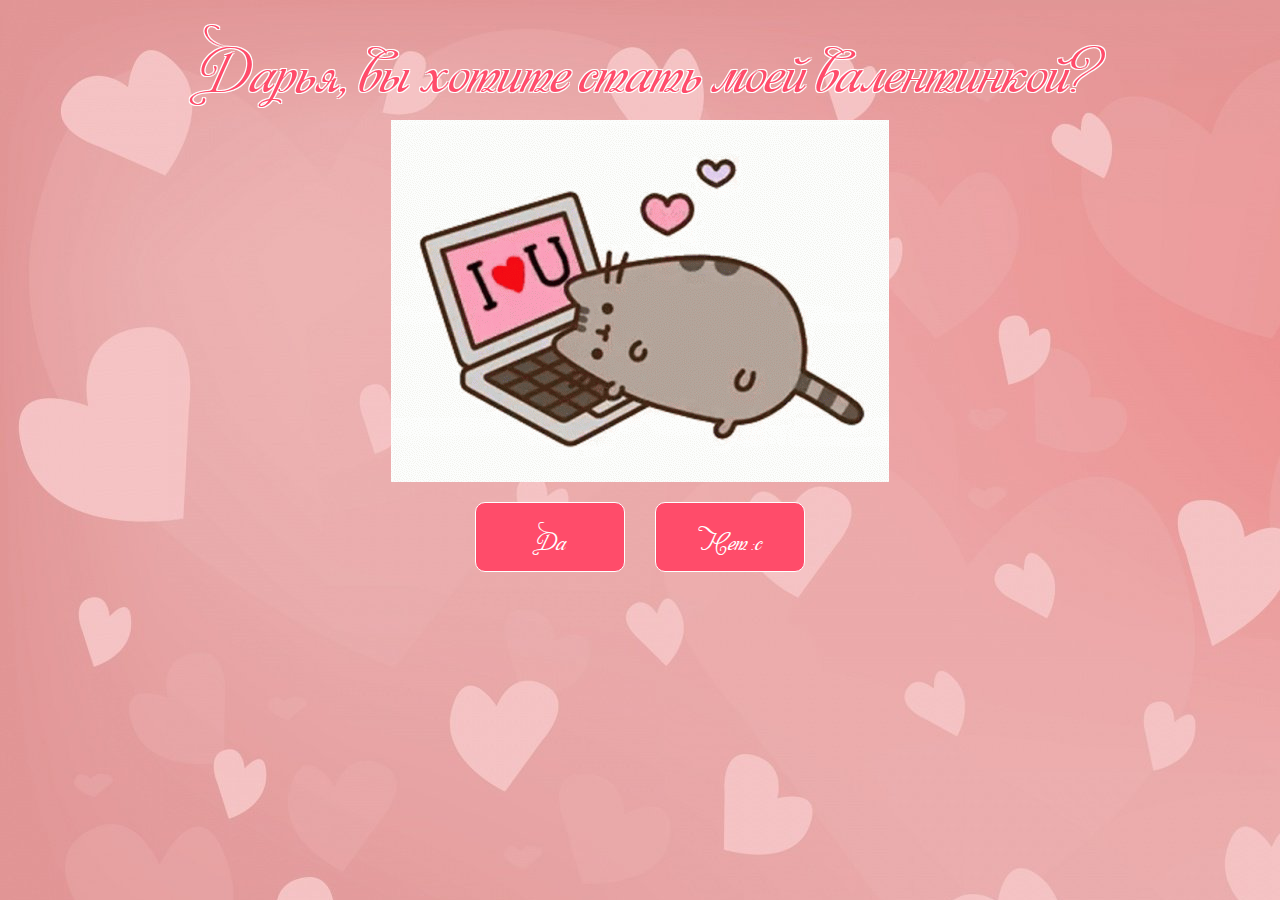
<file: index.html>
<!DOCTYPE html>
<html lang="ru">
<head>
    <meta charset="UTF-8">
    <meta name="viewport" content="width=device-width, initial-scale=1.0">
    <title>Валентинка лучшей женщине на свете</title>
    <link rel="stylesheet" href="reset.css">
    <link rel="stylesheet" href="style.css">
</head>
<body>
    <div class="valentinka">
        <div class="container">
            <div class="valentinka__wrapper">
                <div class="valentinka__title">
                    Дарья, вы хотите стать моей валентинкой?
                </div>
                <div class="valentinka__img">
                    <img class="" src="images/pusheen-love.gif" alt="">
                </div>

                <div class="buttons">
                    <div class="button-yes">
                        <a href="index2.html">
                            <button class="button-yes-item">Да</button>
                        </a>
                    </div>
                    <div class="button-no">
                        <button class="button-no-item">Нет :c</button>
                    </div>
                </div>
            </div>
        </div>
    </div>

    <script src="index.js"></script>
</body>
</html>
</file>
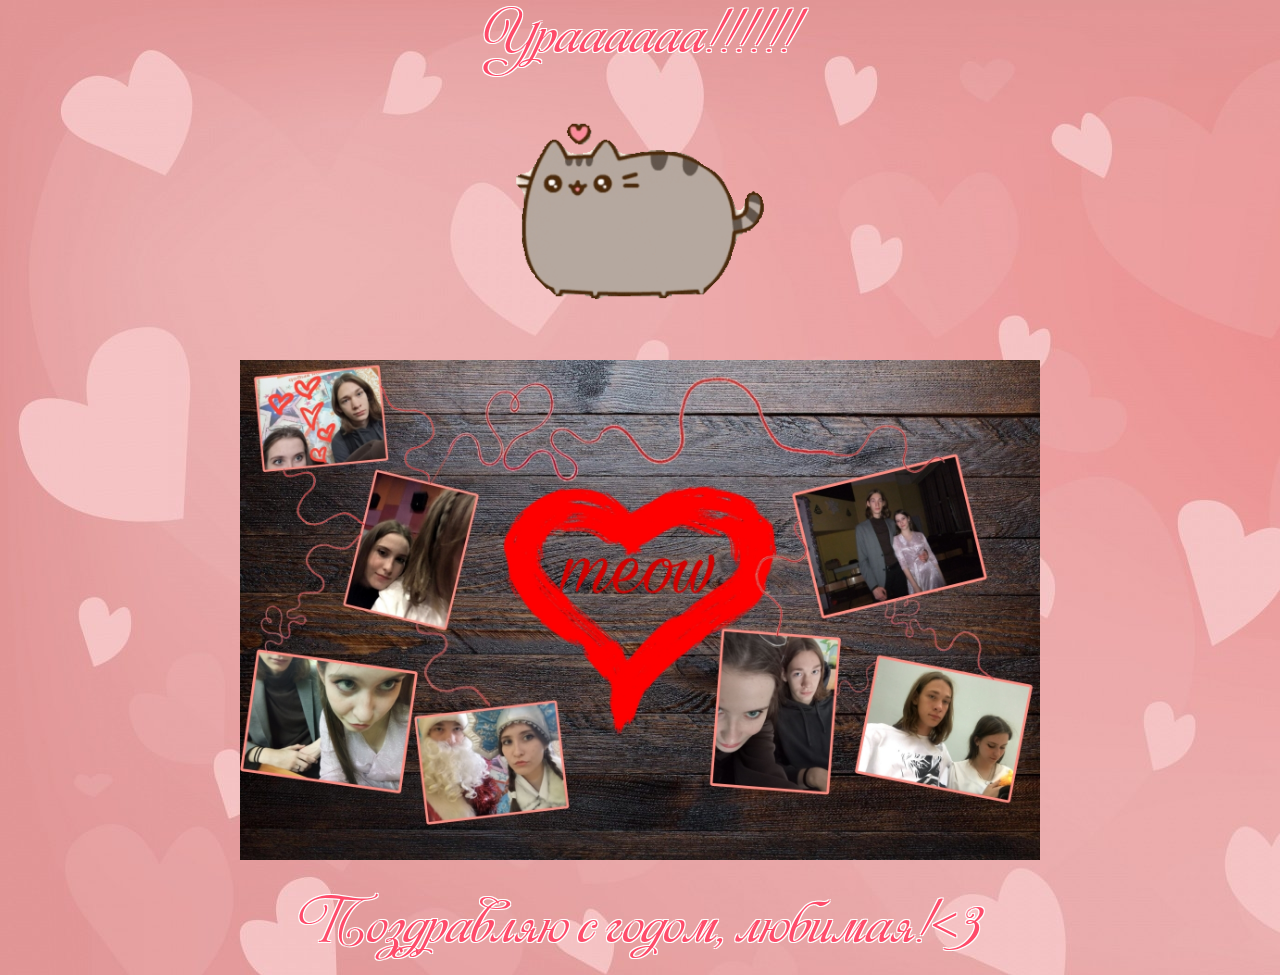
<file: index2.html>
<!DOCTYPE html>
<html lang="ru">
<head>
    <meta charset="UTF-8">
    <meta name="viewport" content="width=device-width, initial-scale=1.0">
    <title>Валентинка лучшей женщине на свете</title>
    <link rel="stylesheet" href="reset.css">
    <link rel="stylesheet" href="style.css">
</head>
<body>
    <div class="victory">
        <div class="container">
            <div class="victory__title">
                Ураааааа!!!!!!
            </div>

            <div class="victory__img">
                <img class="victory__img-item" src="images/victory.gif" alt="">
            </div>

            <div class="we">
                <img class="we__item" src="images/we.jpg" alt="">
            </div>
            <div class="victory__text">
                Поздравляю с годом, любимая!<3
            </div>
        </div>
    </div>
    <script src="index.js"></script>
</body>
</html>
</file>
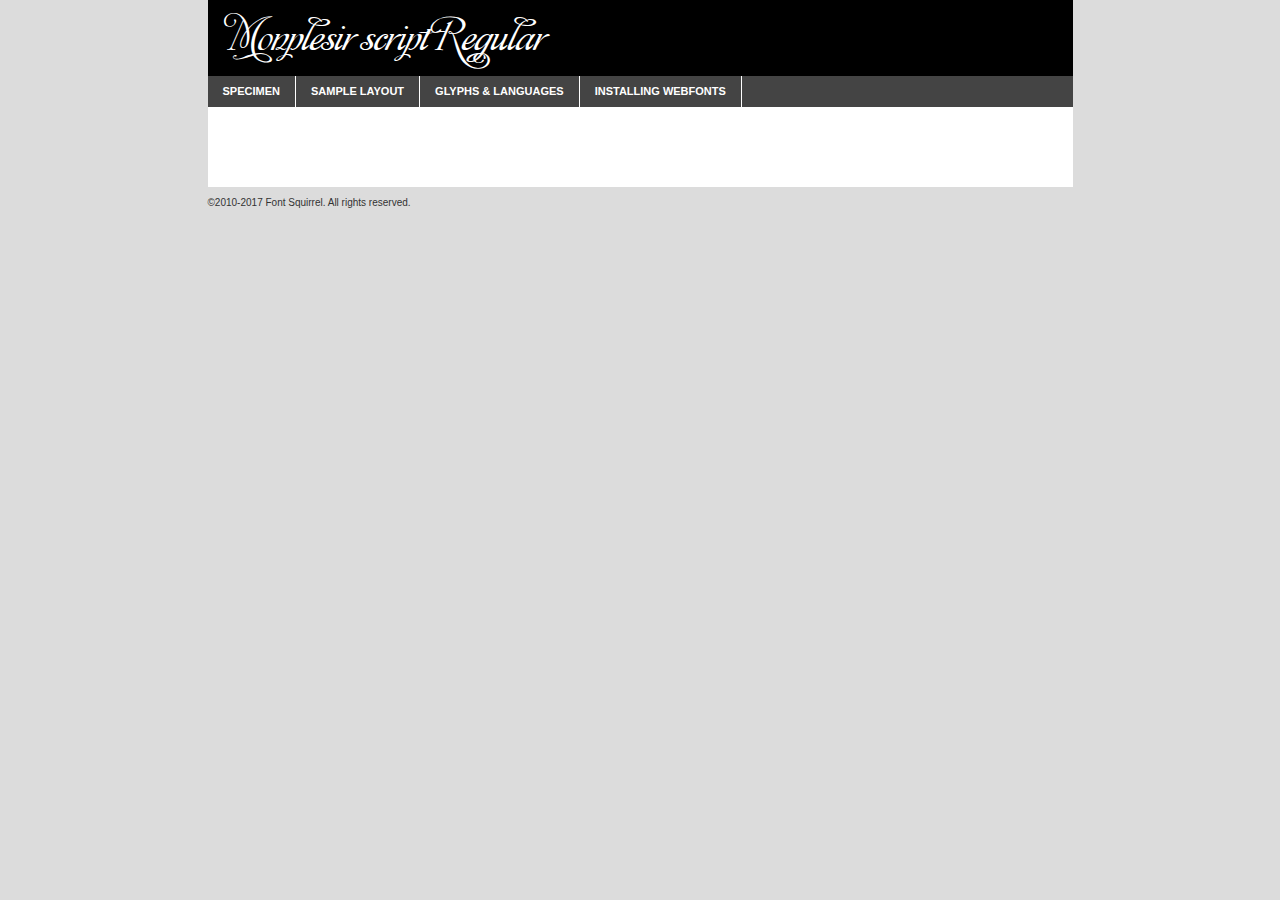
<file: fonts/webfontkit-20240213-033339/monplesir_script-demo.html>
<!DOCTYPE html PUBLIC "-//W3C//DTD XHTML 1.0 Transitional//EN"
        "http://www.w3.org/TR/xhtml1/DTD/xhtml1-transitional.dtd">

<html xmlns="http://www.w3.org/1999/xhtml" xml:lang="en" lang="en">
<head>
    <meta http-equiv="Content-Type" content="text/html; charset=utf-8"/>
    <script src="http://ajax.googleapis.com/ajax/libs/jquery/1.7.2/jquery.min.js" type="text/javascript" charset="utf-8"></script>
    <script type="text/javascript">
		(function($) {
			$.fn.easyTabs = function(option) {
				var param = jQuery.extend({ fadeSpeed: 'fast', defaultContent: 1, activeClass: 'active' }, option);
				$(this).each(function() {
					var thisId = '#' + this.id;
					if ( param.defaultContent == '' )
					{
						param.defaultContent = 1;
					}
					if ( typeof param.defaultContent == 'number' )
					{
						var defaultTab = $(thisId + ' .tabs li:eq(' + (param.defaultContent - 1) + ') a').attr('href').substr(1);
					}
					else
					{
						var defaultTab = param.defaultContent;
					}
					$(thisId + ' .tabs li a').each(function() {
						var tabToHide = $(this).attr('href').substr(1);
						$('#' + tabToHide).addClass('easytabs-tab-content');
					});
					hideAll();
					changeContent(defaultTab);

					function hideAll() {$(thisId + ' .easytabs-tab-content').hide();}

					function changeContent(tabId)
					{
						hideAll();
						$(thisId + ' .tabs li').removeClass(param.activeClass);
						$(thisId + ' .tabs li a[href=#' + tabId + ']').closest('li').addClass(param.activeClass);
						if ( param.fadeSpeed != 'none' )
						{
							$(thisId + ' #' + tabId).fadeIn(param.fadeSpeed);
						}
						else
						{
							$(thisId + ' #' + tabId).show();
						}
					}

					$(thisId + ' .tabs li').click(function() {
						var tabId = $(this).find('a').attr('href').substr(1);
						changeContent(tabId);
						return false;
					});
				});
			}
		})(jQuery);
    </script>
    <link rel="stylesheet" href="specimen_files/specimen_stylesheet.css" type="text/css" charset="utf-8"/>
    <link rel="stylesheet" href="stylesheet.css" type="text/css" charset="utf-8"/>

    <style type="text/css">
        		body {
			font-family: 'monplesir_scriptregular';
        		}

            </style>

    <title>Monplesir script Regular Specimen</title>


    <script type="text/javascript" charset="utf-8">
		$(document).ready(function() {
			$('#container').easyTabs({ defaultContent: 1 });
		});
    </script>
</head>

<body>
<div id="container">
    <div id="header">
		Monplesir script Regular    </div>
    <ul class="tabs">
        <li><a href="#specimen">Specimen</a></li>
        <li><a href="#layout">Sample Layout</a></li>
		        <li><a href="#glyphs">Glyphs &amp; Languages</a></li>
        <li><a href="#installing">Installing Webfonts</a></li>

    </ul>

    <div id="main_content">


        <div id="specimen">

            <div class="section">
                <div class="grid12 firstcol">
                    <div class="huge">AaBb</div>
                </div>
            </div>

            <div class="section">
                <div class="glyph_range">A&#x200B;B&#x200b;C&#x200b;D&#x200b;E&#x200b;F&#x200b;G&#x200b;H&#x200b;I&#x200b;J&#x200b;K&#x200b;L&#x200b;M&#x200b;N&#x200b;O&#x200b;P&#x200b;Q&#x200b;R&#x200b;S&#x200b;T&#x200b;U&#x200b;V&#x200b;W&#x200b;X&#x200b;Y&#x200b;Z&#x200b;a&#x200b;b&#x200b;c&#x200b;d&#x200b;e&#x200b;f&#x200b;g&#x200b;h&#x200b;i&#x200b;j&#x200b;k&#x200b;l&#x200b;m&#x200b;n&#x200b;o&#x200b;p&#x200b;q&#x200b;r&#x200b;s&#x200b;t&#x200b;u&#x200b;v&#x200b;w&#x200b;x&#x200b;y&#x200b;z&#x200b;1&#x200b;2&#x200b;3&#x200b;4&#x200b;5&#x200b;6&#x200b;7&#x200b;8&#x200b;9&#x200b;0&#x200b;&amp;&#x200b;.&#x200b;,&#x200b;?&#x200b;!&#x200b;&#64;&#x200b;(&#x200b;)&#x200b;#&#x200b;$&#x200b;%&#x200b;*&#x200b;+&#x200b;-&#x200b;=&#x200b;:&#x200b;;</div>
            </div>
            <div class="section">
                <div class="grid12 firstcol">
                    <table class="sample_table">
                        <tr>
                            <td>10</td>
                            <td class="size10">abcdefghijklmnopqrstuvwxyzABCDEFGHIJKLMNOPQRSTUVWXYZ0123456789abcdefghijklmnopqrstuvwxyzABCDEFGHIJKLMNOPQRSTUVWXYZ0123456789abcdefghijklmnopqrstuvwxyzABCDEFGHIJKLMNOPQRSTUVWXYZ</td>
                        </tr>
                        <tr>
                            <td>11</td>
                            <td class="size11">abcdefghijklmnopqrstuvwxyzABCDEFGHIJKLMNOPQRSTUVWXYZ0123456789abcdefghijklmnopqrstuvwxyzABCDEFGHIJKLMNOPQRSTUVWXYZ0123456789abcdefghijklmnopqrstuvwxyzABCDEFGHIJKLMNOPQRSTUVWXYZ</td>
                        </tr>
                        <tr>
                            <td>12</td>
                            <td class="size12">abcdefghijklmnopqrstuvwxyzABCDEFGHIJKLMNOPQRSTUVWXYZ0123456789abcdefghijklmnopqrstuvwxyzABCDEFGHIJKLMNOPQRSTUVWXYZ0123456789abcdefghijklmnopqrstuvwxyzABCDEFGHIJKLMNOPQRSTUVWXYZ</td>
                        </tr>
                        <tr>
                            <td>13</td>
                            <td class="size13">abcdefghijklmnopqrstuvwxyzABCDEFGHIJKLMNOPQRSTUVWXYZ0123456789abcdefghijklmnopqrstuvwxyzABCDEFGHIJKLMNOPQRSTUVWXYZ0123456789abcdefghijklmnopqrstuvwxyzABCDEFGHIJKLMNOPQRSTUVWXYZ</td>
                        </tr>
                        <tr>
                            <td>14</td>
                            <td class="size14">abcdefghijklmnopqrstuvwxyzABCDEFGHIJKLMNOPQRSTUVWXYZ0123456789abcdefghijklmnopqrstuvwxyzABCDEFGHIJKLMNOPQRSTUVWXYZ0123456789abcdefghijklmnopqrstuvwxyzABCDEFGHIJKLMNOPQRSTUVWXYZ</td>
                        </tr>
                        <tr>
                            <td>16</td>
                            <td class="size16">abcdefghijklmnopqrstuvwxyzABCDEFGHIJKLMNOPQRSTUVWXYZ0123456789abcdefghijklmnopqrstuvwxyzABCDEFGHIJKLMNOPQRSTUVWXYZ</td>
                        </tr>
                        <tr>
                            <td>18</td>
                            <td class="size18">abcdefghijklmnopqrstuvwxyzABCDEFGHIJKLMNOPQRSTUVWXYZ0123456789abcdefghijklmnopqrstuvwxyzABCDEFGHIJKLMNOPQRSTUVWXYZ</td>
                        </tr>
                        <tr>
                            <td>20</td>
                            <td class="size20">abcdefghijklmnopqrstuvwxyzABCDEFGHIJKLMNOPQRSTUVWXYZ0123456789abcdefghijklmnopqrstuvwxyzABCDEFGHIJKLMNOPQRSTUVWXYZ</td>
                        </tr>
                        <tr>
                            <td>24</td>
                            <td class="size24">abcdefghijklmnopqrstuvwxyzABCDEFGHIJKLMNOPQRSTUVWXYZ0123456789abcdefghijklmnopqrstuvwxyzABCDEFGHIJKLMNOPQRSTUVWXYZ</td>
                        </tr>
                        <tr>
                            <td>30</td>
                            <td class="size30">abcdefghijklmnopqrstuvwxyzABCDEFGHIJKLMNOPQRSTUVWXYZ0123456789abcdefghijklmnopqrstuvwxyzABCDEFGHIJKLMNOPQRSTUVWXYZ</td>
                        </tr>
                        <tr>
                            <td>36</td>
                            <td class="size36">abcdefghijklmnopqrstuvwxyzABCDEFGHIJKLMNOPQRSTUVWXYZ0123456789abcdefghijklmnopqrstuvwxyzABCDEFGHIJKLMNOPQRSTUVWXYZ</td>
                        </tr>
                        <tr>
                            <td>48</td>
                            <td class="size48">abcdefghijklmnopqrstuvwxyzABCDEFGHIJKLMNOPQRSTUVWXYZ0123456789abcdefghijklmnopqrstuvwxyzABCDEFGHIJKLMNOPQRSTUVWXYZ</td>
                        </tr>
                        <tr>
                            <td>60</td>
                            <td class="size60">abcdefghijklmnopqrstuvwxyzABCDEFGHIJKLMNOPQRSTUVWXYZ0123456789abcdefghijklmnopqrstuvwxyzABCDEFGHIJKLMNOPQRSTUVWXYZ</td>
                        </tr>
                        <tr>
                            <td>72</td>
                            <td class="size72">abcdefghijklmnopqrstuvwxyzABCDEFGHIJKLMNOPQRSTUVWXYZ0123456789abcdefghijklmnopqrstuvwxyzABCDEFGHIJKLMNOPQRSTUVWXYZ</td>
                        </tr>
                        <tr>
                            <td>90</td>
                            <td class="size90">abcdefghijklmnopqrstuvwxyzABCDEFGHIJKLMNOPQRSTUVWXYZ0123456789abcdefghijklmnopqrstuvwxyzABCDEFGHIJKLMNOPQRSTUVWXYZ</td>
                        </tr>
                    </table>

                </div>

            </div>


            <div class="section" id="bodycomparison">


                <div id="xheight">
                    <div class="fontbody">&#x25FC;&#x25FC;&#x25FC;&#x25FC;&#x25FC;&#x25FC;&#x25FC;&#x25FC;&#x25FC;&#x25FC;&#x25FC;&#x25FC;&#x25FC;&#x25FC;&#x25FC;&#x25FC;&#x25FC;&#x25FC;&#x25FC;&#x25FC;&#x25FC;&#x25FC;&#x25FC;&#x25FC;&#x25FC;&#x25FC;&#x25FC;&#x25FC;&#x25FC;&#x25FC;&#x25FC;&#x25FC;&#x25FC;&#x25FC;&#x25FC;&#x25FC;&#x25FC;&#x25FC;&#x25FC;&#x25FC;&#x25FC;&#x25FC;&#x25FC;&#x25FC;&#x25FC;&#x25FC;&#x25FC;&#x25FC;&#x25FC;&#x25FC;&#x25FC;&#x25FC;&#x25FC;&#x25FC;&#x25FC;&#x25FC;&#x25FC;&#x25FC;&#x25FC;&#x25FC;&#x25FC;&#x25FC;&#x25FC;&#x25FC;&#x25FC;&#x25FC;&#x25FC;&#x25FC;&#x25FC;&#x25FC;&#x25FC;&#x25FC;&#x25FC;&#x25FC;&#x25FC;&#x25FC;&#x25FC;&#x25FC;&#x25FC;&#x25FC;&#x25FC;&#x25FC;&#x25FC;&#x25FC;&#x25FC;&#x25FC;&#x25FC;&#x25FC;&#x25FC;&#x25FC;&#x25FC;&#x25FC;&#x25FC;&#x25FC;&#x25FC;&#x25FC;&#x25FC;&#x25FC;&#x25FC;body</div>
                    <div class="arialbody">body</div>
                    <div class="verdanabody">body</div>
                    <div class="georgiabody">body</div>
                </div>
                <div class="fontbody" style="z-index:1">
                    body<span>Monplesir script Regular</span>
                </div>
                <div class="arialbody" style="z-index:1">
                    body<span>Arial</span>
                </div>
                <div class="verdanabody" style="z-index:1">
                    body<span>Verdana</span>
                </div>
                <div class="georgiabody" style="z-index:1">
                    body<span>Georgia</span>
                </div>


            </div>


            <div class="section psample psample_row1" id="">

                <div class="grid2 firstcol">
                    <p class="size10"><span>10.</span>Aenean lacinia bibendum nulla sed consectetur. Fusce dapibus, tellus ac cursus commodo, tortor mauris condimentum nibh, ut fermentum massa justo sit amet risus. Nullam id dolor id nibh ultricies vehicula ut id elit. Cum sociis natoque penatibus et magnis dis parturient montes, nascetur ridiculus mus. Nulla vitae elit libero, a pharetra augue.</p>

                </div>
                <div class="grid3">
                    <p class="size11"><span>11.</span>Aenean lacinia bibendum nulla sed consectetur. Fusce dapibus, tellus ac cursus commodo, tortor mauris condimentum nibh, ut fermentum massa justo sit amet risus. Nullam id dolor id nibh ultricies vehicula ut id elit. Cum sociis natoque penatibus et magnis dis parturient montes, nascetur ridiculus mus. Nulla vitae elit libero, a pharetra augue.</p>

                </div>
                <div class="grid3">
                    <p class="size12"><span>12.</span>Aenean lacinia bibendum nulla sed consectetur. Fusce dapibus, tellus ac cursus commodo, tortor mauris condimentum nibh, ut fermentum massa justo sit amet risus. Nullam id dolor id nibh ultricies vehicula ut id elit. Cum sociis natoque penatibus et magnis dis parturient montes, nascetur ridiculus mus. Nulla vitae elit libero, a pharetra augue.</p>

                </div>
                <div class="grid4">
                    <p class="size13"><span>13.</span>Aenean lacinia bibendum nulla sed consectetur. Fusce dapibus, tellus ac cursus commodo, tortor mauris condimentum nibh, ut fermentum massa justo sit amet risus. Nullam id dolor id nibh ultricies vehicula ut id elit. Cum sociis natoque penatibus et magnis dis parturient montes, nascetur ridiculus mus. Nulla vitae elit libero, a pharetra augue.</p>

                </div>
                <div class="white_blend"></div>

            </div>
            <div class="section psample psample_row2" id="">
                <div class="grid3 firstcol">
                    <p class="size14"><span>14.</span>Aenean lacinia bibendum nulla sed consectetur. Fusce dapibus, tellus ac cursus commodo, tortor mauris condimentum nibh, ut fermentum massa justo sit amet risus. Nullam id dolor id nibh ultricies vehicula ut id elit. Cum sociis natoque penatibus et magnis dis parturient montes, nascetur ridiculus mus. Nulla vitae elit libero, a pharetra augue.</p>

                </div>
                <div class="grid4">
                    <p class="size16"><span>16.</span>Aenean lacinia bibendum nulla sed consectetur. Fusce dapibus, tellus ac cursus commodo, tortor mauris condimentum nibh, ut fermentum massa justo sit amet risus. Nullam id dolor id nibh ultricies vehicula ut id elit. Cum sociis natoque penatibus et magnis dis parturient montes, nascetur ridiculus mus. Nulla vitae elit libero, a pharetra augue.</p>

                </div>
                <div class="grid5">
                    <p class="size18"><span>18.</span>Aenean lacinia bibendum nulla sed consectetur. Fusce dapibus, tellus ac cursus commodo, tortor mauris condimentum nibh, ut fermentum massa justo sit amet risus. Nullam id dolor id nibh ultricies vehicula ut id elit. Cum sociis natoque penatibus et magnis dis parturient montes, nascetur ridiculus mus. Nulla vitae elit libero, a pharetra augue.</p>

                </div>

                <div class="white_blend"></div>

            </div>

            <div class="section psample psample_row3" id="">
                <div class="grid5 firstcol">
                    <p class="size20"><span>20.</span>Aenean lacinia bibendum nulla sed consectetur. Fusce dapibus, tellus ac cursus commodo, tortor mauris condimentum nibh, ut fermentum massa justo sit amet risus. Nullam id dolor id nibh ultricies vehicula ut id elit. Cum sociis natoque penatibus et magnis dis parturient montes, nascetur ridiculus mus. Nulla vitae elit libero, a pharetra augue.</p>
                </div>
                <div class="grid7">
                    <p class="size24"><span>24.</span>Aenean lacinia bibendum nulla sed consectetur. Fusce dapibus, tellus ac cursus commodo, tortor mauris condimentum nibh, ut fermentum massa justo sit amet risus. Nullam id dolor id nibh ultricies vehicula ut id elit. Cum sociis natoque penatibus et magnis dis parturient montes, nascetur ridiculus mus. Nulla vitae elit libero, a pharetra augue.</p>
                </div>

                <div class="white_blend"></div>

            </div>

            <div class="section psample psample_row4" id="">
                <div class="grid12 firstcol">
                    <p class="size30"><span>30.</span>Aenean lacinia bibendum nulla sed consectetur. Fusce dapibus, tellus ac cursus commodo, tortor mauris condimentum nibh, ut fermentum massa justo sit amet risus. Nullam id dolor id nibh ultricies vehicula ut id elit. Cum sociis natoque penatibus et magnis dis parturient montes, nascetur ridiculus mus. Nulla vitae elit libero, a pharetra augue.</p>
                </div>
                <div class="white_blend"></div>

            </div>


            <div class="section psample psample_row1 fullreverse">
                <div class="grid2 firstcol">
                    <p class="size10"><span>10.</span>Aenean lacinia bibendum nulla sed consectetur. Fusce dapibus, tellus ac cursus commodo, tortor mauris condimentum nibh, ut fermentum massa justo sit amet risus. Nullam id dolor id nibh ultricies vehicula ut id elit. Cum sociis natoque penatibus et magnis dis parturient montes, nascetur ridiculus mus. Nulla vitae elit libero, a pharetra augue.</p>

                </div>
                <div class="grid3">
                    <p class="size11"><span>11.</span>Aenean lacinia bibendum nulla sed consectetur. Fusce dapibus, tellus ac cursus commodo, tortor mauris condimentum nibh, ut fermentum massa justo sit amet risus. Nullam id dolor id nibh ultricies vehicula ut id elit. Cum sociis natoque penatibus et magnis dis parturient montes, nascetur ridiculus mus. Nulla vitae elit libero, a pharetra augue.</p>

                </div>
                <div class="grid3">
                    <p class="size12"><span>12.</span>Aenean lacinia bibendum nulla sed consectetur. Fusce dapibus, tellus ac cursus commodo, tortor mauris condimentum nibh, ut fermentum massa justo sit amet risus. Nullam id dolor id nibh ultricies vehicula ut id elit. Cum sociis natoque penatibus et magnis dis parturient montes, nascetur ridiculus mus. Nulla vitae elit libero, a pharetra augue.</p>

                </div>
                <div class="grid4">
                    <p class="size13"><span>13.</span>Aenean lacinia bibendum nulla sed consectetur. Fusce dapibus, tellus ac cursus commodo, tortor mauris condimentum nibh, ut fermentum massa justo sit amet risus. Nullam id dolor id nibh ultricies vehicula ut id elit. Cum sociis natoque penatibus et magnis dis parturient montes, nascetur ridiculus mus. Nulla vitae elit libero, a pharetra augue.</p>

                </div>
                <div class="black_blend"></div>

            </div>

            <div class="section psample psample_row2 fullreverse">
                <div class="grid3 firstcol">
                    <p class="size14"><span>14.</span>Aenean lacinia bibendum nulla sed consectetur. Fusce dapibus, tellus ac cursus commodo, tortor mauris condimentum nibh, ut fermentum massa justo sit amet risus. Nullam id dolor id nibh ultricies vehicula ut id elit. Cum sociis natoque penatibus et magnis dis parturient montes, nascetur ridiculus mus. Nulla vitae elit libero, a pharetra augue.</p>

                </div>
                <div class="grid4">
                    <p class="size16"><span>16.</span>Aenean lacinia bibendum nulla sed consectetur. Fusce dapibus, tellus ac cursus commodo, tortor mauris condimentum nibh, ut fermentum massa justo sit amet risus. Nullam id dolor id nibh ultricies vehicula ut id elit. Cum sociis natoque penatibus et magnis dis parturient montes, nascetur ridiculus mus. Nulla vitae elit libero, a pharetra augue.</p>

                </div>
                <div class="grid5">
                    <p class="size18"><span>18.</span>Aenean lacinia bibendum nulla sed consectetur. Fusce dapibus, tellus ac cursus commodo, tortor mauris condimentum nibh, ut fermentum massa justo sit amet risus. Nullam id dolor id nibh ultricies vehicula ut id elit. Cum sociis natoque penatibus et magnis dis parturient montes, nascetur ridiculus mus. Nulla vitae elit libero, a pharetra augue.</p>

                </div>
                <div class="black_blend"></div>

            </div>

            <div class="section psample fullreverse psample_row3" id="">
                <div class="grid5 firstcol">
                    <p class="size20"><span>20.</span>Aenean lacinia bibendum nulla sed consectetur. Fusce dapibus, tellus ac cursus commodo, tortor mauris condimentum nibh, ut fermentum massa justo sit amet risus. Nullam id dolor id nibh ultricies vehicula ut id elit. Cum sociis natoque penatibus et magnis dis parturient montes, nascetur ridiculus mus. Nulla vitae elit libero, a pharetra augue.</p>
                </div>
                <div class="grid7">
                    <p class="size24"><span>24.</span>Aenean lacinia bibendum nulla sed consectetur. Fusce dapibus, tellus ac cursus commodo, tortor mauris condimentum nibh, ut fermentum massa justo sit amet risus. Nullam id dolor id nibh ultricies vehicula ut id elit. Cum sociis natoque penatibus et magnis dis parturient montes, nascetur ridiculus mus. Nulla vitae elit libero, a pharetra augue.</p>
                </div>

                <div class="black_blend"></div>

            </div>

            <div class="section psample fullreverse psample_row4" id="" style="border-bottom: 20px #000 solid;">
                <div class="grid12 firstcol">
                    <p class="size30"><span>30.</span>Aenean lacinia bibendum nulla sed consectetur. Fusce dapibus, tellus ac cursus commodo, tortor mauris condimentum nibh, ut fermentum massa justo sit amet risus. Nullam id dolor id nibh ultricies vehicula ut id elit. Cum sociis natoque penatibus et magnis dis parturient montes, nascetur ridiculus mus. Nulla vitae elit libero, a pharetra augue.</p>
                </div>
                <div class="black_blend"></div>

            </div>


        </div>

        <div id="layout">

            <div class="section">

                <div class="grid12 firstcol">
                    <h1>Lorem Ipsum Dolor</h1>
                    <h2>Etiam porta sem malesuada magna mollis euismod</h2>

                    <p class="byline">By <a href="#link">Aenean Lacinia</a></p>
                </div>
            </div>
            <div class="section">
                <div class="grid8 firstcol">
                    <p class="large">Donec sed odio dui. Morbi leo risus, porta ac consectetur ac, vestibulum at eros. Fusce dapibus, tellus ac cursus commodo, tortor mauris condimentum nibh, ut fermentum massa justo sit amet risus. </p>


                    <h3>Pellentesque ornare sem</h3>

                    <p>Maecenas sed diam eget risus varius blandit sit amet non magna. Maecenas faucibus mollis interdum. Donec ullamcorper nulla non metus auctor fringilla. Nullam id dolor id nibh ultricies vehicula ut id elit. Nullam id dolor id nibh ultricies vehicula ut id elit. </p>

                    <p>Aenean eu leo quam. Pellentesque ornare sem lacinia quam venenatis vestibulum. Lorem ipsum dolor sit amet, consectetur adipiscing elit. Cum sociis natoque penatibus et magnis dis parturient montes, nascetur ridiculus mus. </p>

                    <p>Nulla vitae elit libero, a pharetra augue. Praesent commodo cursus magna, vel scelerisque nisl consectetur et. Aenean lacinia bibendum nulla sed consectetur. </p>

                    <p>Nullam quis risus eget urna mollis ornare vel eu leo. Nullam quis risus eget urna mollis ornare vel eu leo. Maecenas sed diam eget risus varius blandit sit amet non magna. Donec ullamcorper nulla non metus auctor fringilla. </p>

                    <h3>Cras mattis consectetur</h3>

                    <p>Aenean eu leo quam. Pellentesque ornare sem lacinia quam venenatis vestibulum. Aenean lacinia bibendum nulla sed consectetur. Integer posuere erat a ante venenatis dapibus posuere velit aliquet. Cras mattis consectetur purus sit amet fermentum. </p>

                    <p>Nullam id dolor id nibh ultricies vehicula ut id elit. Nullam quis risus eget urna mollis ornare vel eu leo. Cras mattis consectetur purus sit amet fermentum.</p>
                </div>

                <div class="grid4 sidebar">

                    <div class="box reverse">
                        <p class="last">Nullam quis risus eget urna mollis ornare vel eu leo. Donec ullamcorper nulla non metus auctor fringilla. Cras mattis consectetur purus sit amet fermentum. Sed posuere consectetur est at lobortis. Lorem ipsum dolor sit amet, consectetur adipiscing elit. </p>
                    </div>

                    <p class="caption">Maecenas sed diam eget risus varius.</p>

                    <p>Vestibulum id ligula porta felis euismod semper. Integer posuere erat a ante venenatis dapibus posuere velit aliquet. Vestibulum id ligula porta felis euismod semper. Sed posuere consectetur est at lobortis. Maecenas sed diam eget risus varius blandit sit amet non magna. Fusce dapibus, tellus ac cursus commodo, tortor mauris condimentum nibh, ut fermentum massa justo sit amet risus. </p>


                    <p>Duis mollis, est non commodo luctus, nisi erat porttitor ligula, eget lacinia odio sem nec elit. Aenean lacinia bibendum nulla sed consectetur. Vivamus sagittis lacus vel augue laoreet rutrum faucibus dolor auctor. Aenean lacinia bibendum nulla sed consectetur. Nullam quis risus eget urna mollis ornare vel eu leo. </p>

                    <p>Praesent commodo cursus magna, vel scelerisque nisl consectetur et. Donec ullamcorper nulla non metus auctor fringilla. Maecenas faucibus mollis interdum. Fusce dapibus, tellus ac cursus commodo, tortor mauris condimentum nibh, ut fermentum massa justo sit amet risus. </p>

                </div>
            </div>

        </div>


		

        <div id="glyphs">
            <div class="section">
                <div class="grid12 firstcol">

                    <h1>Language Support</h1>
                    <p>The subset of Monplesir script Regular in this kit supports the following languages:<br/>

						Albanian, Basque, Breton, Chamorro, Cyrillic, Danish, Dutch, English, Estonian, Faroese, Finnish, French, Frisian, Galician, German, Icelandic, Italian, Malagasy, Norwegian, Portuguese, Spanish, Alsatian, Aragonese, Arapaho, Arrernte, Asturian, Aymara, Bislama, Cebuano, Cheyenne, Corsican, Fijian, French_creole, Genoese, Gilbertese, Greenlandic, Haitian_creole, Hiligaynon, Hmong, Hopi, Ibanag, Iloko_ilokano, Indonesian, Interglossa_glosa, Interlingua, Irish_gaelic, Jerriais, Lojban, Lombard, Luxembourgeois, Manx, Mohawk, Norfolk_pitcairnese, Northern_sotho, Occitan, Oromo, Pangasinan, Papiamento, Piedmontese, Potawatomi, Rhaeto-romance, Romansh, Rotokas, Sami_lule, Samoan, Sardinian, Scots_gaelic, Seychelles_creole, Shona, Sicilian, Somali, Southern_ndebele, Southern_sotho, Swahili, Swati_swazi, Tagalog_filipino_pilipino, Tetum, Tok_pisin, Tswana, Uyghur_latinized, Volapuk, Votic_latinized, Walloon, Warlpiri, Xhosa, Yapese, Zulu, Latinbasic, Demo                    </p>
                    <h1>Glyph Chart</h1>
                    <p>The subset of Monplesir script Regular in this kit includes all the glyphs listed below. Unicode entities are included above each glyph to help you insert individual characters into your layout.</p>
                    <div id="glyph_chart">

																				                                <div><p>&amp;#32;</p>&#32;</div>
																				                                <div><p>&amp;#33;</p>&#33;</div>
																				                                <div><p>&amp;#34;</p>&#34;</div>
																				                                <div><p>&amp;#35;</p>&#35;</div>
																				                                <div><p>&amp;#36;</p>&#36;</div>
																				                                <div><p>&amp;#37;</p>&#37;</div>
																				                                <div><p>&amp;#38;</p>&#38;</div>
																				                                <div><p>&amp;#39;</p>&#39;</div>
																				                                <div><p>&amp;#40;</p>&#40;</div>
																				                                <div><p>&amp;#41;</p>&#41;</div>
																				                                <div><p>&amp;#42;</p>&#42;</div>
																				                                <div><p>&amp;#43;</p>&#43;</div>
																				                                <div><p>&amp;#44;</p>&#44;</div>
																				                                <div><p>&amp;#45;</p>&#45;</div>
																				                                <div><p>&amp;#46;</p>&#46;</div>
																				                                <div><p>&amp;#47;</p>&#47;</div>
																				                                <div><p>&amp;#48;</p>&#48;</div>
																				                                <div><p>&amp;#49;</p>&#49;</div>
																				                                <div><p>&amp;#50;</p>&#50;</div>
																				                                <div><p>&amp;#51;</p>&#51;</div>
																				                                <div><p>&amp;#52;</p>&#52;</div>
																				                                <div><p>&amp;#53;</p>&#53;</div>
																				                                <div><p>&amp;#54;</p>&#54;</div>
																				                                <div><p>&amp;#55;</p>&#55;</div>
																				                                <div><p>&amp;#56;</p>&#56;</div>
																				                                <div><p>&amp;#57;</p>&#57;</div>
																				                                <div><p>&amp;#58;</p>&#58;</div>
																				                                <div><p>&amp;#59;</p>&#59;</div>
																				                                <div><p>&amp;#61;</p>&#61;</div>
																				                                <div><p>&amp;#63;</p>&#63;</div>
																				                                <div><p>&amp;#64;</p>&#64;</div>
																				                                <div><p>&amp;#65;</p>&#65;</div>
																				                                <div><p>&amp;#66;</p>&#66;</div>
																				                                <div><p>&amp;#67;</p>&#67;</div>
																				                                <div><p>&amp;#68;</p>&#68;</div>
																				                                <div><p>&amp;#69;</p>&#69;</div>
																				                                <div><p>&amp;#70;</p>&#70;</div>
																				                                <div><p>&amp;#71;</p>&#71;</div>
																				                                <div><p>&amp;#72;</p>&#72;</div>
																				                                <div><p>&amp;#73;</p>&#73;</div>
																				                                <div><p>&amp;#74;</p>&#74;</div>
																				                                <div><p>&amp;#75;</p>&#75;</div>
																				                                <div><p>&amp;#76;</p>&#76;</div>
																				                                <div><p>&amp;#77;</p>&#77;</div>
																				                                <div><p>&amp;#78;</p>&#78;</div>
																				                                <div><p>&amp;#79;</p>&#79;</div>
																				                                <div><p>&amp;#80;</p>&#80;</div>
																				                                <div><p>&amp;#81;</p>&#81;</div>
																				                                <div><p>&amp;#82;</p>&#82;</div>
																				                                <div><p>&amp;#83;</p>&#83;</div>
																				                                <div><p>&amp;#84;</p>&#84;</div>
																				                                <div><p>&amp;#85;</p>&#85;</div>
																				                                <div><p>&amp;#86;</p>&#86;</div>
																				                                <div><p>&amp;#87;</p>&#87;</div>
																				                                <div><p>&amp;#88;</p>&#88;</div>
																				                                <div><p>&amp;#89;</p>&#89;</div>
																				                                <div><p>&amp;#90;</p>&#90;</div>
																				                                <div><p>&amp;#91;</p>&#91;</div>
																				                                <div><p>&amp;#92;</p>&#92;</div>
																				                                <div><p>&amp;#93;</p>&#93;</div>
																				                                <div><p>&amp;#95;</p>&#95;</div>
																				                                <div><p>&amp;#96;</p>&#96;</div>
																				                                <div><p>&amp;#97;</p>&#97;</div>
																				                                <div><p>&amp;#98;</p>&#98;</div>
																				                                <div><p>&amp;#99;</p>&#99;</div>
																				                                <div><p>&amp;#100;</p>&#100;</div>
																				                                <div><p>&amp;#101;</p>&#101;</div>
																				                                <div><p>&amp;#102;</p>&#102;</div>
																				                                <div><p>&amp;#103;</p>&#103;</div>
																				                                <div><p>&amp;#104;</p>&#104;</div>
																				                                <div><p>&amp;#105;</p>&#105;</div>
																				                                <div><p>&amp;#106;</p>&#106;</div>
																				                                <div><p>&amp;#107;</p>&#107;</div>
																				                                <div><p>&amp;#108;</p>&#108;</div>
																				                                <div><p>&amp;#109;</p>&#109;</div>
																				                                <div><p>&amp;#110;</p>&#110;</div>
																				                                <div><p>&amp;#111;</p>&#111;</div>
																				                                <div><p>&amp;#112;</p>&#112;</div>
																				                                <div><p>&amp;#113;</p>&#113;</div>
																				                                <div><p>&amp;#114;</p>&#114;</div>
																				                                <div><p>&amp;#115;</p>&#115;</div>
																				                                <div><p>&amp;#116;</p>&#116;</div>
																				                                <div><p>&amp;#117;</p>&#117;</div>
																				                                <div><p>&amp;#118;</p>&#118;</div>
																				                                <div><p>&amp;#119;</p>&#119;</div>
																				                                <div><p>&amp;#120;</p>&#120;</div>
																				                                <div><p>&amp;#121;</p>&#121;</div>
																				                                <div><p>&amp;#122;</p>&#122;</div>
																				                                <div><p>&amp;#123;</p>&#123;</div>
																				                                <div><p>&amp;#124;</p>&#124;</div>
																				                                <div><p>&amp;#125;</p>&#125;</div>
																				                                <div><p>&amp;#160;</p>&#160;</div>
																				                                <div><p>&amp;#161;</p>&#161;</div>
																				                                <div><p>&amp;#162;</p>&#162;</div>
																				                                <div><p>&amp;#163;</p>&#163;</div>
																				                                <div><p>&amp;#165;</p>&#165;</div>
																				                                <div><p>&amp;#167;</p>&#167;</div>
																				                                <div><p>&amp;#168;</p>&#168;</div>
																				                                <div><p>&amp;#170;</p>&#170;</div>
																				                                <div><p>&amp;#171;</p>&#171;</div>
																				                                <div><p>&amp;#172;</p>&#172;</div>
																				                                <div><p>&amp;#173;</p>&#173;</div>
																				                                <div><p>&amp;#175;</p>&#175;</div>
																				                                <div><p>&amp;#176;</p>&#176;</div>
																				                                <div><p>&amp;#177;</p>&#177;</div>
																				                                <div><p>&amp;#180;</p>&#180;</div>
																				                                <div><p>&amp;#181;</p>&#181;</div>
																				                                <div><p>&amp;#182;</p>&#182;</div>
																				                                <div><p>&amp;#183;</p>&#183;</div>
																				                                <div><p>&amp;#184;</p>&#184;</div>
																				                                <div><p>&amp;#186;</p>&#186;</div>
																				                                <div><p>&amp;#187;</p>&#187;</div>
																				                                <div><p>&amp;#191;</p>&#191;</div>
																				                                <div><p>&amp;#192;</p>&#192;</div>
																				                                <div><p>&amp;#193;</p>&#193;</div>
																				                                <div><p>&amp;#194;</p>&#194;</div>
																				                                <div><p>&amp;#195;</p>&#195;</div>
																				                                <div><p>&amp;#196;</p>&#196;</div>
																				                                <div><p>&amp;#197;</p>&#197;</div>
																				                                <div><p>&amp;#198;</p>&#198;</div>
																				                                <div><p>&amp;#199;</p>&#199;</div>
																				                                <div><p>&amp;#200;</p>&#200;</div>
																				                                <div><p>&amp;#201;</p>&#201;</div>
																				                                <div><p>&amp;#202;</p>&#202;</div>
																				                                <div><p>&amp;#203;</p>&#203;</div>
																				                                <div><p>&amp;#204;</p>&#204;</div>
																				                                <div><p>&amp;#205;</p>&#205;</div>
																				                                <div><p>&amp;#206;</p>&#206;</div>
																				                                <div><p>&amp;#207;</p>&#207;</div>
																				                                <div><p>&amp;#208;</p>&#208;</div>
																				                                <div><p>&amp;#209;</p>&#209;</div>
																				                                <div><p>&amp;#210;</p>&#210;</div>
																				                                <div><p>&amp;#211;</p>&#211;</div>
																				                                <div><p>&amp;#212;</p>&#212;</div>
																				                                <div><p>&amp;#213;</p>&#213;</div>
																				                                <div><p>&amp;#214;</p>&#214;</div>
																				                                <div><p>&amp;#216;</p>&#216;</div>
																				                                <div><p>&amp;#217;</p>&#217;</div>
																				                                <div><p>&amp;#218;</p>&#218;</div>
																				                                <div><p>&amp;#219;</p>&#219;</div>
																				                                <div><p>&amp;#220;</p>&#220;</div>
																				                                <div><p>&amp;#221;</p>&#221;</div>
																				                                <div><p>&amp;#222;</p>&#222;</div>
																				                                <div><p>&amp;#223;</p>&#223;</div>
																				                                <div><p>&amp;#224;</p>&#224;</div>
																				                                <div><p>&amp;#225;</p>&#225;</div>
																				                                <div><p>&amp;#226;</p>&#226;</div>
																				                                <div><p>&amp;#227;</p>&#227;</div>
																				                                <div><p>&amp;#228;</p>&#228;</div>
																				                                <div><p>&amp;#229;</p>&#229;</div>
																				                                <div><p>&amp;#230;</p>&#230;</div>
																				                                <div><p>&amp;#231;</p>&#231;</div>
																				                                <div><p>&amp;#232;</p>&#232;</div>
																				                                <div><p>&amp;#233;</p>&#233;</div>
																				                                <div><p>&amp;#234;</p>&#234;</div>
																				                                <div><p>&amp;#235;</p>&#235;</div>
																				                                <div><p>&amp;#236;</p>&#236;</div>
																				                                <div><p>&amp;#237;</p>&#237;</div>
																				                                <div><p>&amp;#238;</p>&#238;</div>
																				                                <div><p>&amp;#239;</p>&#239;</div>
																				                                <div><p>&amp;#240;</p>&#240;</div>
																				                                <div><p>&amp;#241;</p>&#241;</div>
																				                                <div><p>&amp;#242;</p>&#242;</div>
																				                                <div><p>&amp;#243;</p>&#243;</div>
																				                                <div><p>&amp;#244;</p>&#244;</div>
																				                                <div><p>&amp;#245;</p>&#245;</div>
																				                                <div><p>&amp;#246;</p>&#246;</div>
																				                                <div><p>&amp;#247;</p>&#247;</div>
																				                                <div><p>&amp;#248;</p>&#248;</div>
																				                                <div><p>&amp;#249;</p>&#249;</div>
																				                                <div><p>&amp;#250;</p>&#250;</div>
																				                                <div><p>&amp;#251;</p>&#251;</div>
																				                                <div><p>&amp;#252;</p>&#252;</div>
																				                                <div><p>&amp;#253;</p>&#253;</div>
																				                                <div><p>&amp;#254;</p>&#254;</div>
																				                                <div><p>&amp;#255;</p>&#255;</div>
																				                                <div><p>&amp;#338;</p>&#338;</div>
																				                                <div><p>&amp;#339;</p>&#339;</div>
																				                                <div><p>&amp;#352;</p>&#352;</div>
																				                                <div><p>&amp;#353;</p>&#353;</div>
																				                                <div><p>&amp;#376;</p>&#376;</div>
																				                                <div><p>&amp;#381;</p>&#381;</div>
																				                                <div><p>&amp;#382;</p>&#382;</div>
																				                                <div><p>&amp;#402;</p>&#402;</div>
																				                                <div><p>&amp;#710;</p>&#710;</div>
																				                                <div><p>&amp;#732;</p>&#732;</div>
																				                                <div><p>&amp;#1025;</p>&#1025;</div>
																				                                <div><p>&amp;#1040;</p>&#1040;</div>
																				                                <div><p>&amp;#1041;</p>&#1041;</div>
																				                                <div><p>&amp;#1042;</p>&#1042;</div>
																				                                <div><p>&amp;#1043;</p>&#1043;</div>
																				                                <div><p>&amp;#1044;</p>&#1044;</div>
																				                                <div><p>&amp;#1045;</p>&#1045;</div>
																				                                <div><p>&amp;#1046;</p>&#1046;</div>
																				                                <div><p>&amp;#1047;</p>&#1047;</div>
																				                                <div><p>&amp;#1048;</p>&#1048;</div>
																				                                <div><p>&amp;#1049;</p>&#1049;</div>
																				                                <div><p>&amp;#1050;</p>&#1050;</div>
																				                                <div><p>&amp;#1051;</p>&#1051;</div>
																				                                <div><p>&amp;#1052;</p>&#1052;</div>
																				                                <div><p>&amp;#1053;</p>&#1053;</div>
																				                                <div><p>&amp;#1054;</p>&#1054;</div>
																				                                <div><p>&amp;#1055;</p>&#1055;</div>
																				                                <div><p>&amp;#1056;</p>&#1056;</div>
																				                                <div><p>&amp;#1057;</p>&#1057;</div>
																				                                <div><p>&amp;#1058;</p>&#1058;</div>
																				                                <div><p>&amp;#1059;</p>&#1059;</div>
																				                                <div><p>&amp;#1060;</p>&#1060;</div>
																				                                <div><p>&amp;#1061;</p>&#1061;</div>
																				                                <div><p>&amp;#1062;</p>&#1062;</div>
																				                                <div><p>&amp;#1063;</p>&#1063;</div>
																				                                <div><p>&amp;#1064;</p>&#1064;</div>
																				                                <div><p>&amp;#1065;</p>&#1065;</div>
																				                                <div><p>&amp;#1066;</p>&#1066;</div>
																				                                <div><p>&amp;#1067;</p>&#1067;</div>
																				                                <div><p>&amp;#1068;</p>&#1068;</div>
																				                                <div><p>&amp;#1069;</p>&#1069;</div>
																				                                <div><p>&amp;#1070;</p>&#1070;</div>
																				                                <div><p>&amp;#1071;</p>&#1071;</div>
																				                                <div><p>&amp;#1072;</p>&#1072;</div>
																				                                <div><p>&amp;#1073;</p>&#1073;</div>
																				                                <div><p>&amp;#1074;</p>&#1074;</div>
																				                                <div><p>&amp;#1075;</p>&#1075;</div>
																				                                <div><p>&amp;#1076;</p>&#1076;</div>
																				                                <div><p>&amp;#1077;</p>&#1077;</div>
																				                                <div><p>&amp;#1078;</p>&#1078;</div>
																				                                <div><p>&amp;#1079;</p>&#1079;</div>
																				                                <div><p>&amp;#1080;</p>&#1080;</div>
																				                                <div><p>&amp;#1081;</p>&#1081;</div>
																				                                <div><p>&amp;#1082;</p>&#1082;</div>
																				                                <div><p>&amp;#1083;</p>&#1083;</div>
																				                                <div><p>&amp;#1084;</p>&#1084;</div>
																				                                <div><p>&amp;#1085;</p>&#1085;</div>
																				                                <div><p>&amp;#1086;</p>&#1086;</div>
																				                                <div><p>&amp;#1087;</p>&#1087;</div>
																				                                <div><p>&amp;#1088;</p>&#1088;</div>
																				                                <div><p>&amp;#1089;</p>&#1089;</div>
																				                                <div><p>&amp;#1090;</p>&#1090;</div>
																				                                <div><p>&amp;#1091;</p>&#1091;</div>
																				                                <div><p>&amp;#1092;</p>&#1092;</div>
																				                                <div><p>&amp;#1093;</p>&#1093;</div>
																				                                <div><p>&amp;#1094;</p>&#1094;</div>
																				                                <div><p>&amp;#1095;</p>&#1095;</div>
																				                                <div><p>&amp;#1096;</p>&#1096;</div>
																				                                <div><p>&amp;#1097;</p>&#1097;</div>
																				                                <div><p>&amp;#1098;</p>&#1098;</div>
																				                                <div><p>&amp;#1099;</p>&#1099;</div>
																				                                <div><p>&amp;#1100;</p>&#1100;</div>
																				                                <div><p>&amp;#1101;</p>&#1101;</div>
																				                                <div><p>&amp;#1102;</p>&#1102;</div>
																				                                <div><p>&amp;#1103;</p>&#1103;</div>
																				                                <div><p>&amp;#1105;</p>&#1105;</div>
																				                                <div><p>&amp;#8192;</p>&#8192;</div>
																				                                <div><p>&amp;#8193;</p>&#8193;</div>
																				                                <div><p>&amp;#8194;</p>&#8194;</div>
																				                                <div><p>&amp;#8195;</p>&#8195;</div>
																				                                <div><p>&amp;#8196;</p>&#8196;</div>
																				                                <div><p>&amp;#8197;</p>&#8197;</div>
																				                                <div><p>&amp;#8198;</p>&#8198;</div>
																				                                <div><p>&amp;#8199;</p>&#8199;</div>
																				                                <div><p>&amp;#8200;</p>&#8200;</div>
																				                                <div><p>&amp;#8201;</p>&#8201;</div>
																				                                <div><p>&amp;#8202;</p>&#8202;</div>
																				                                <div><p>&amp;#8208;</p>&#8208;</div>
																				                                <div><p>&amp;#8209;</p>&#8209;</div>
																				                                <div><p>&amp;#8210;</p>&#8210;</div>
																				                                <div><p>&amp;#8211;</p>&#8211;</div>
																				                                <div><p>&amp;#8212;</p>&#8212;</div>
																				                                <div><p>&amp;#8216;</p>&#8216;</div>
																				                                <div><p>&amp;#8217;</p>&#8217;</div>
																				                                <div><p>&amp;#8218;</p>&#8218;</div>
																				                                <div><p>&amp;#8220;</p>&#8220;</div>
																				                                <div><p>&amp;#8221;</p>&#8221;</div>
																				                                <div><p>&amp;#8222;</p>&#8222;</div>
																				                                <div><p>&amp;#8225;</p>&#8225;</div>
																				                                <div><p>&amp;#8226;</p>&#8226;</div>
																				                                <div><p>&amp;#8230;</p>&#8230;</div>
																				                                <div><p>&amp;#8239;</p>&#8239;</div>
																				                                <div><p>&amp;#8240;</p>&#8240;</div>
																				                                <div><p>&amp;#8249;</p>&#8249;</div>
																				                                <div><p>&amp;#8250;</p>&#8250;</div>
																				                                <div><p>&amp;#8287;</p>&#8287;</div>
																				                                <div><p>&amp;#8364;</p>&#8364;</div>
																				                                <div><p>&amp;#8470;</p>&#8470;</div>
																				                                <div><p>&amp;#9724;</p>&#9724;</div>
																																																										                    </div>
                </div>


            </div>
        </div>


        <div id="specs">

        </div>

        <div id="installing">
            <div class="section">
                <div class="grid7 firstcol">
                    <h1>Installing Webfonts</h1>

                    <p>Webfonts are supported by all major browser platforms but not all in the same way. There are currently four different font formats that must be included in order to target all browsers. This includes TTF, WOFF, EOT and SVG.</p>

                    <h2>1. Upload your webfonts</h2>
                    <p>You must upload your webfont kit to your website. They should be in or near the same directory as your CSS files.</p>

                    <h2>2. Include the webfont stylesheet</h2>
                    <p>A special CSS @font-face declaration helps the various browsers select the appropriate font it needs without causing you a bunch of headaches. Learn more about this syntax by reading the <a href="https://www.fontspring.com/blog/further-hardening-of-the-bulletproof-syntax">Fontspring blog post</a> about it. The code for it is as follows:</p>


                    <code>
                        @font-face{
                        font-family: 'MyWebFont';
                        src: url('WebFont.eot');
                        src: url('WebFont.eot?#iefix') format('embedded-opentype'),
                        url('WebFont.woff') format('woff'),
                        url('WebFont.ttf') format('truetype'),
                        url('WebFont.svg#webfont') format('svg');
                        }
                    </code>

                    <p>We've already gone ahead and generated the code for you. All you have to do is link to the stylesheet in your HTML, like this:</p>
                    <code>&lt;link rel=&quot;stylesheet&quot; href=&quot;stylesheet.css&quot; type=&quot;text/css&quot; charset=&quot;utf-8&quot; /&gt;</code>

                    <h2>3. Modify your own stylesheet</h2>
                    <p>To take advantage of your new fonts, you must tell your stylesheet to use them. Look at the original @font-face declaration above and find the property called "font-family." The name linked there will be what you use to reference the font. Prepend that webfont name to the font stack in the "font-family" property, inside the selector you want to change. For example:</p>
                    <code>p { font-family: 'WebFont', Arial, sans-serif; }</code>

                    <h2>4. Test</h2>
                    <p>Getting webfonts to work cross-browser <em>can</em> be tricky. Use the information in the sidebar to help you if you find that fonts aren't loading in a particular browser.</p>
                </div>

                <div class="grid5 sidebar">
                    <div class="box">
                        <h2>Troubleshooting<br/>Font-Face Problems</h2>
                        <p>Having trouble getting your webfonts to load in your new website? Here are some tips to sort out what might be the problem.</p>

                        <h3>Fonts not showing in any browser</h3>

                        <p>This sounds like you need to work on the plumbing. You either did not upload the fonts to the correct directory, or you did not link the fonts properly in the CSS. If you've confirmed that all this is correct and you still have a problem, take a look at your .htaccess file and see if requests are getting intercepted.</p>

                        <h3>Fonts not loading in iPhone or iPad</h3>

                        <p>The most common problem here is that you are serving the fonts from an IIS server. IIS refuses to serve files that have unknown MIME types. If that is the case, you must set the MIME type for SVG to "image/svg+xml" in the server settings. Follow these instructions from Microsoft if you need help.</p>

                        <h3>Fonts not loading in Firefox</h3>

                        <p>The primary reason for this failure? You are still using a version Firefox older than 3.5. So upgrade already! If that isn't it, then you are very likely serving fonts from a different domain. Firefox requires that all font assets be served from the same domain. Lastly it is possible that you need to add WOFF to your list of MIME types (if you are serving via IIS.)</p>

                        <h3>Fonts not loading in IE</h3>

                        <p>Are you looking at Internet Explorer on an actual Windows machine or are you cheating by using a service like Adobe BrowserLab? Many of these screenshot services do not render @font-face for IE. Best to test it on a real machine.</p>

                        <h3>Fonts not loading in IE9</h3>

                        <p>IE9, like Firefox, requires that fonts be served from the same domain as the website. Make sure that is the case.</p>
                    </div>
                </div>
            </div>

        </div>

    </div>
    <div id="footer">
        <p>&copy;2010-2017 Font Squirrel. All rights reserved.</p>
    </div>
</div>
</body>
</html>
</file>
<file: style.css>
@font-face {
    font-family: 'monplesir_scriptregular';
    src: url('fonts/webfontkit-20240213-033339/monplesir_script-webfont.woff2') format('woff2'),
         url('fonts/webfontkit-20240213-033339/monplesir_script-webfont.woff') format('woff');
    font-weight: normal;
    font-style: normal;

}

body {
    background-image: url(images/back.jpg);
    background-size: no-repeat;
    font-family: 'monplesir_scriptregular';
}

button {
    font-family: 'monplesir_scriptregular';
}

.container {
    width: 1200px;
    margin: 0 auto;
}

.valentinka {
    margin-top: 50px;
}

.valentinka__title, .victory__title {
    display: flex;
    justify-content: center;
    font-size: 50px;
    color: rgb(255, 76, 106);
    text-shadow: 
        -1px -1px 0 white,  
        1px -1px 0 white,
        -1px 1px 0 white,
        1px 1px 0 white;

}

.valentinka__img {
    margin: 20px 0;
    display: flex;
    justify-content: center;
}

.buttons {
    display: flex;
    justify-content: center;
}

.button-yes-item {
    margin-right: 30px;
    border-radius: 10px;
    padding: 20px;
    font-size: 20px;
    width: 150px;
    height: 70px;
    align-items: center;
    border: 1px solid white;
    background: rgb(255, 76, 106);
    color: white;
}

.button-no {
    position: relative;
    transition: .5s;
}

.button-no-item {
    border-radius: 10px;
    padding: 20px;
    font-size: 20px;
    width: 150px;
    height: 70px;
    align-items: center;
    border: 1px solid white;
    background: rgb(255, 76, 106);
    color: white;
}

.victory__img {
    display: flex;
    justify-content: center;
}

.victory__img-item {
    width: 300px;
}

.victory__title {
    margin-top: 10px;
}

.we {
    display: flex;
    justify-content: center;
}

.we__item {
    width: 800px;
}

.victory__text {
    margin-top: 40px;
    display: flex;
    justify-content: center;
    font-size: 50px;
    color: rgb(255, 76, 106);
    text-shadow: 
        -1px -1px 0 white,  
        1px -1px 0 white,
        -1px 1px 0 white,
        1px 1px 0 white;
}
</file>
<file: fonts/webfontkit-20240213-033339/stylesheet.css>
/*! Generated by Font Squirrel (https://www.fontsquirrel.com) on February 13, 2024 */



@font-face {
    font-family: 'monplesir_scriptregular';
    src: url('monplesir_script-webfont.woff2') format('woff2'),
         url('monplesir_script-webfont.woff') format('woff');
    font-weight: normal;
    font-style: normal;

}
</file>
<file: fonts/webfontkit-20240213-033339/specimen_files/specimen_stylesheet.css>
@import url('grid_12-825-55-15.css');

/*  
	CSS Reset by Eric Meyer - Released under Public Domain
    http://meyerweb.com/eric/tools/css/reset/
*/
html, body, div, span, applet, object, iframe,
h1, h2, h3, h4, h5, h6, p, blockquote, pre,
a, abbr, acronym, address, big, cite, code,
del, dfn, em, font, img, ins, kbd, q, s, samp,
small, strike, strong, sub, sup, tt, var,
b, u, i, center, dl, dt, dd, ol, ul, li,
fieldset, form, label, legend, table,
caption, tbody, tfoot, thead, tr, th, td {
	margin:         0;
	padding:        0;
	border:         0;
	outline:        0;
	font-size:      100%;
	vertical-align: baseline;
	background:     transparent;
}

body {
	line-height: 1;
}

ol, ul {
	list-style: none;
}

blockquote, q {
	quotes: none;
}

blockquote:before, blockquote:after,
q:before, q:after {
	content: '';
	content: none;
}

:focus {
	outline: 0;
}

ins {
	text-decoration: none;
}

del {
	text-decoration: line-through;
}

table {
	border-collapse: collapse;
	border-spacing:  0;
}


body {
	color:            #000;
	background-color: #dcdcdc;
}

a {
	text-decoration: none;
	color:           #1883ba;
}

h1 {
	font-size:     32px;
	font-weight:   normal;
	font-style:    normal;
	margin-bottom: 18px;
}

h2 {
	font-size: 18px;
}

#container {
	width:  865px;
	margin: 0px auto;
}


#header {
	padding:          20px;
	font-size:        36px;
	background-color: #000;
	color:            #fff;
}

#header span {
	color: #666;
}

#main_content {
	background-color: #fff;
	padding:          60px 20px 20px;
}


#footer p {
	margin:         0;
	padding-top:    10px;
	padding-bottom: 50px;
	color:          #333;
	font:           10px Arial, sans-serif;
}

.tabs {
	width:            100%;
	height:           31px;
	background-color: #444;
}

.tabs li {
	float:            left;
	margin:           0;
	overflow:         hidden;
	background-color: #444;
}

.tabs li a {
	display:         block;
	color:           #fff;
	text-decoration: none;
	font:            bold 11px/11px 'Arial';
	text-transform:  uppercase;
	padding:         10px 15px;
	border-right:    1px solid #fff;
}

.tabs li a:hover {
	background-color: #00b3ff;

}

.tabs li.active a {
	color:            #000;
	background-color: #fff;
}


div.huge {

	font-size:      300px;
	line-height:    1em;
	padding:        0;
	letter-spacing: -.02em;
	overflow:       hidden;
}

div.glyph_range {
	font-size:   72px;
	line-height: 1.1em;
}

.size10 {
	font-size: 10px;
}

.size11 {
	font-size: 11px;
}

.size12 {
	font-size: 12px;
}

.size13 {
	font-size: 13px;
}

.size14 {
	font-size: 14px;
}

.size16 {
	font-size: 16px;
}

.size18 {
	font-size: 18px;
}

.size20 {
	font-size: 20px;
}

.size24 {
	font-size: 24px;
}

.size30 {
	font-size: 30px;
}

.size36 {
	font-size: 36px;
}

.size48 {
	font-size: 48px;
}

.size60 {
	font-size: 60px;
}

.size72 {
	font-size: 72px;
}

.size90 {
	font-size: 90px;
}


.psample_row1 {
	height: 120px;
}

.psample_row1 {
	height: 120px;
}

.psample_row2 {
	height: 160px;
}

.psample_row3 {
	height: 160px;
}

.psample_row4 {
	height: 160px;
}

.psample {
	overflow: hidden;
	position: relative;
}

.psample p {
	line-height: 1.3em;
	display:     block;
	overflow:    hidden;
	margin:      0;
}

.psample span {
	margin-right: .5em;
}

.white_blend {
	width:            100%;
	height:           61px;
	background-image: url([data-uri]);
	position:         absolute;
	bottom:           0;
}

.black_blend {
	width:            100%;
	height:           61px;
	background-image: url([data-uri]);
	position:         absolute;
	bottom:           0;
}

.fullreverse {
	background:    #000 !important;
	color:         #fff !important;
	margin-left:   -20px;
	padding-left:  20px;
	margin-right:  -20px;
	padding-right: 20px;
	padding:       20px;
	margin-bottom: 0;
}


.sample_table td {
	padding-top:    3px;
	padding-bottom: 5px;
	padding-left:   5px;
	vertical-align: middle;
	line-height:    1.2em;
}

.sample_table td:first-child {
	background-color: #eee;
	text-align:       right;
	padding-right:    5px;
	padding-left:     0;
	padding:          5px;
	font:             11px/12px 'Courier New', Courier, mono;
}

code {
	white-space:      pre;
	background-color: #eee;
	display:          block;
	padding:          10px;
	margin-bottom:    18px;
	overflow:         auto;
}


.bottom, .last {
	margin-bottom:  0 !important;
	padding-bottom: 0 !important;
}

.box {
	padding:       18px;
	margin-bottom: 18px;
	background:    #eee;
}

.reverse, .reversed {
	background: #000 !important;
	color:      #fff !important;
	border:     none !important;
}

#bodycomparison {
	position:    relative;
	overflow:    hidden;
	font-size:   72px;
	height:      90px;
	white-space: nowrap;
}

#bodycomparison div {
	font-size:   72px;
	line-height: 90px;
	display:     inline;
	margin:      0 15px 0 0;
	padding:     0;
}

#bodycomparison div span {
	font:     10px Arial;
	position: absolute;
	left:     0;
}

#xheight {
	float:       none;
	position:    absolute;
	color:       #d9f3ff;
	font-size:   72px;
	line-height: 90px;
}

.fontbody {
	position: relative;
}

.arialbody {
	font-family: Arial;
	position:    relative;
}

.verdanabody {
	font-family: Verdana;
	position:    relative;
}

.georgiabody {
	font-family: Georgia;
	position:    relative;
}

/* @group Layout page
 */

#layout h1 {
	font-size:   36px;
	line-height: 42px;
	font-weight: normal;
	font-style:  normal;
}

#layout h2 {
	font-size:   24px;
	line-height: 23px;
	font-weight: normal;
	font-style:  normal;
}

#layout h3 {
	font-size:   22px;
	line-height: 1.4em;
	margin-top:  1em;
	font-weight: normal;
	font-style:  normal;
}


#layout p.byline {
	font-size:     12px;
	margin-top:    18px;
	line-height:   12px;
	margin-bottom: 0;
}

#layout p {
	font-size:     14px;
	line-height:   21px;
	margin-bottom: .5em;
}

#layout p.large {
	font-size:   18px;
	line-height: 26px;
}

#layout .sidebar p {
	font-size:   12px;
	line-height: 1.4em;
}

#layout p.caption {
	font-size:     10px;
	margin-top:    -16px;
	margin-bottom: 18px;
}

/* @end */

/* @group Glyphs */

#glyph_chart div {
	background-color: #d9f3ff;
	color:            black;
	float:            left;
	font-size:        36px;
	height:           1.2em;
	line-height:      1.2em;
	margin-bottom:    1px;
	margin-right:     1px;
	text-align:       center;
	width:            1.2em;
	position:         relative;
	padding:          .6em .2em .2em;
}

#glyph_chart div p {
	position:         absolute;
	left:             0;
	top:              0;
	display:          block;
	text-align:       center;
	font:             bold 9px Arial, sans-serif;
	background-color: #3a768f;
	width:            100%;
	color:            #fff;
	padding:          2px 0;
}


#glyphs h1 {
	font-family: Arial, sans-serif;
}

/* @end */

/* @group Installing */

#installing {
	font: 13px Arial, sans-serif;
}

#installing p,
#glyphs p {
	line-height:   1.2em;
	margin-bottom: 18px;
	font:          13px Arial, sans-serif;
}


#installing h3 {
	font-size:  15px;
	margin-top: 18px;
}

/* @end */

#rendering h1 {
	font-family: Arial, sans-serif;
}

.render_table td {
	font:           11px 'Courier New', Courier, mono;
	vertical-align: middle;
}
</file>
